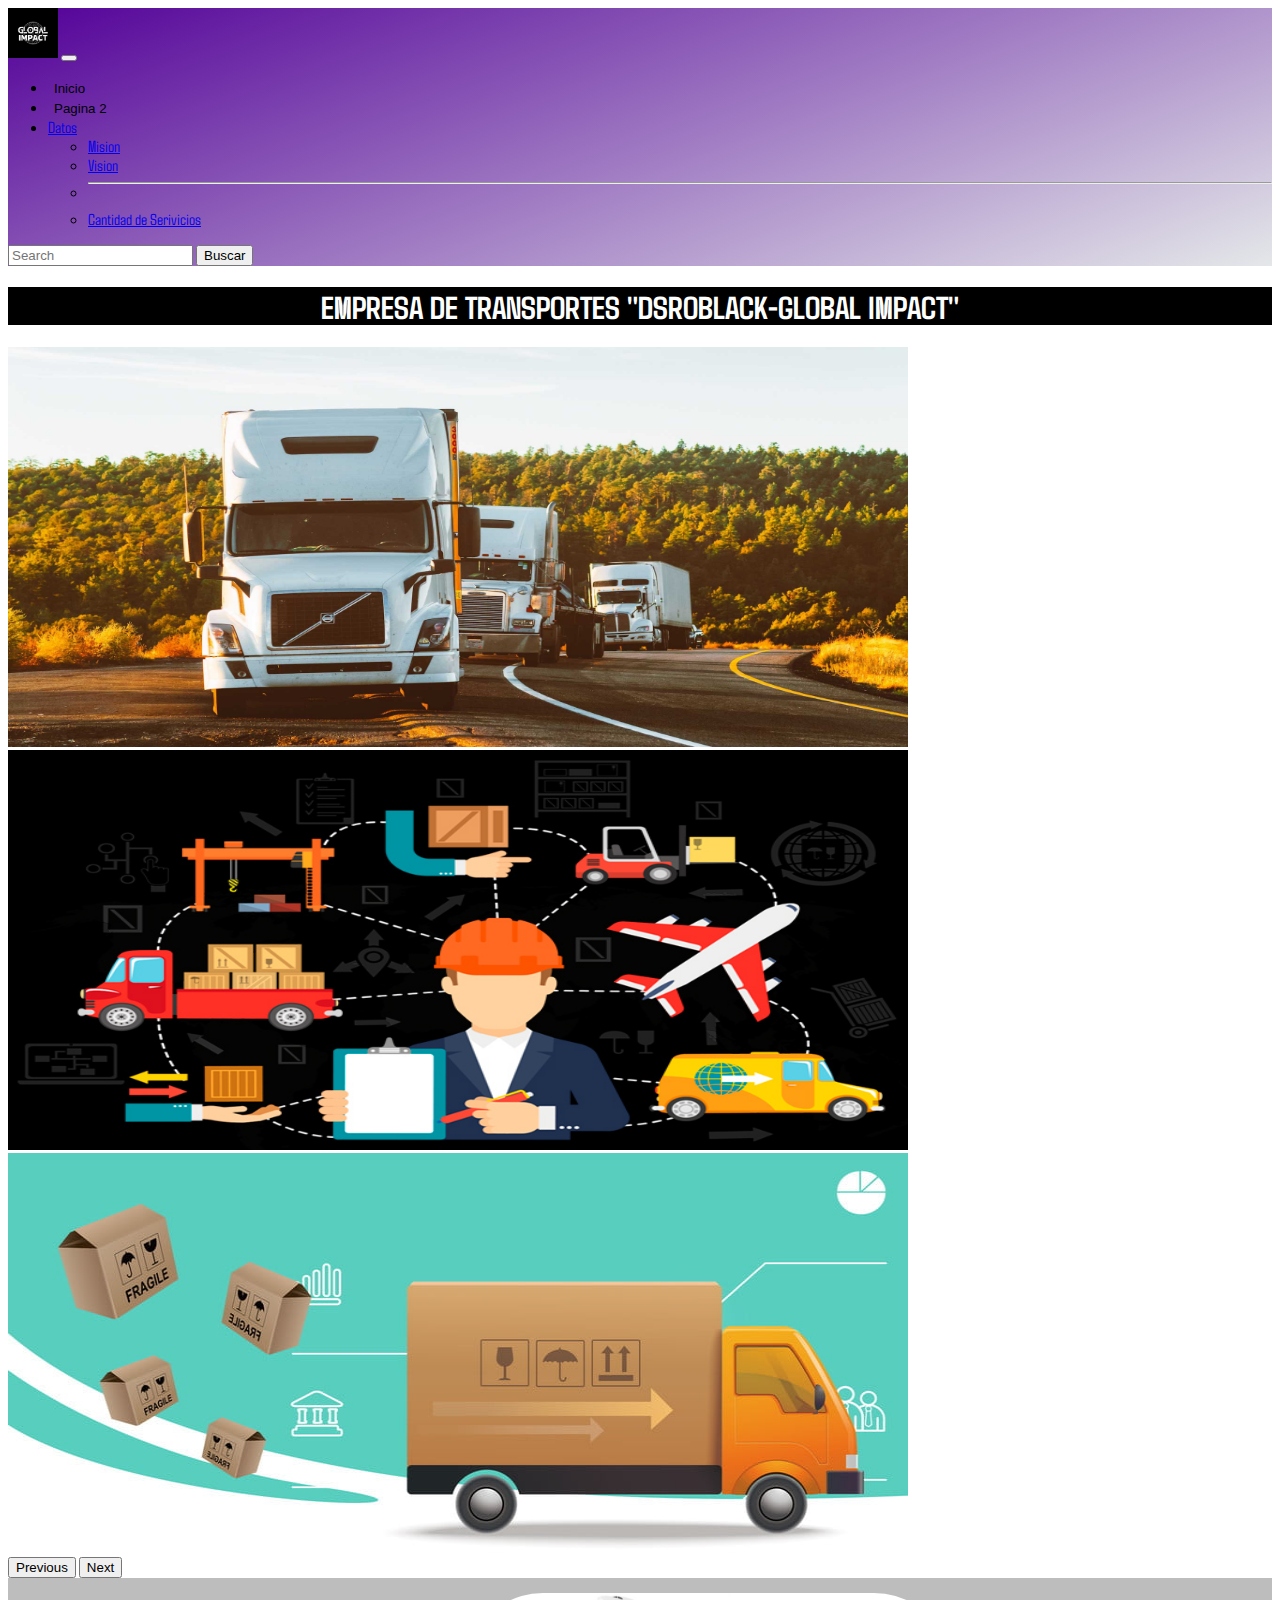
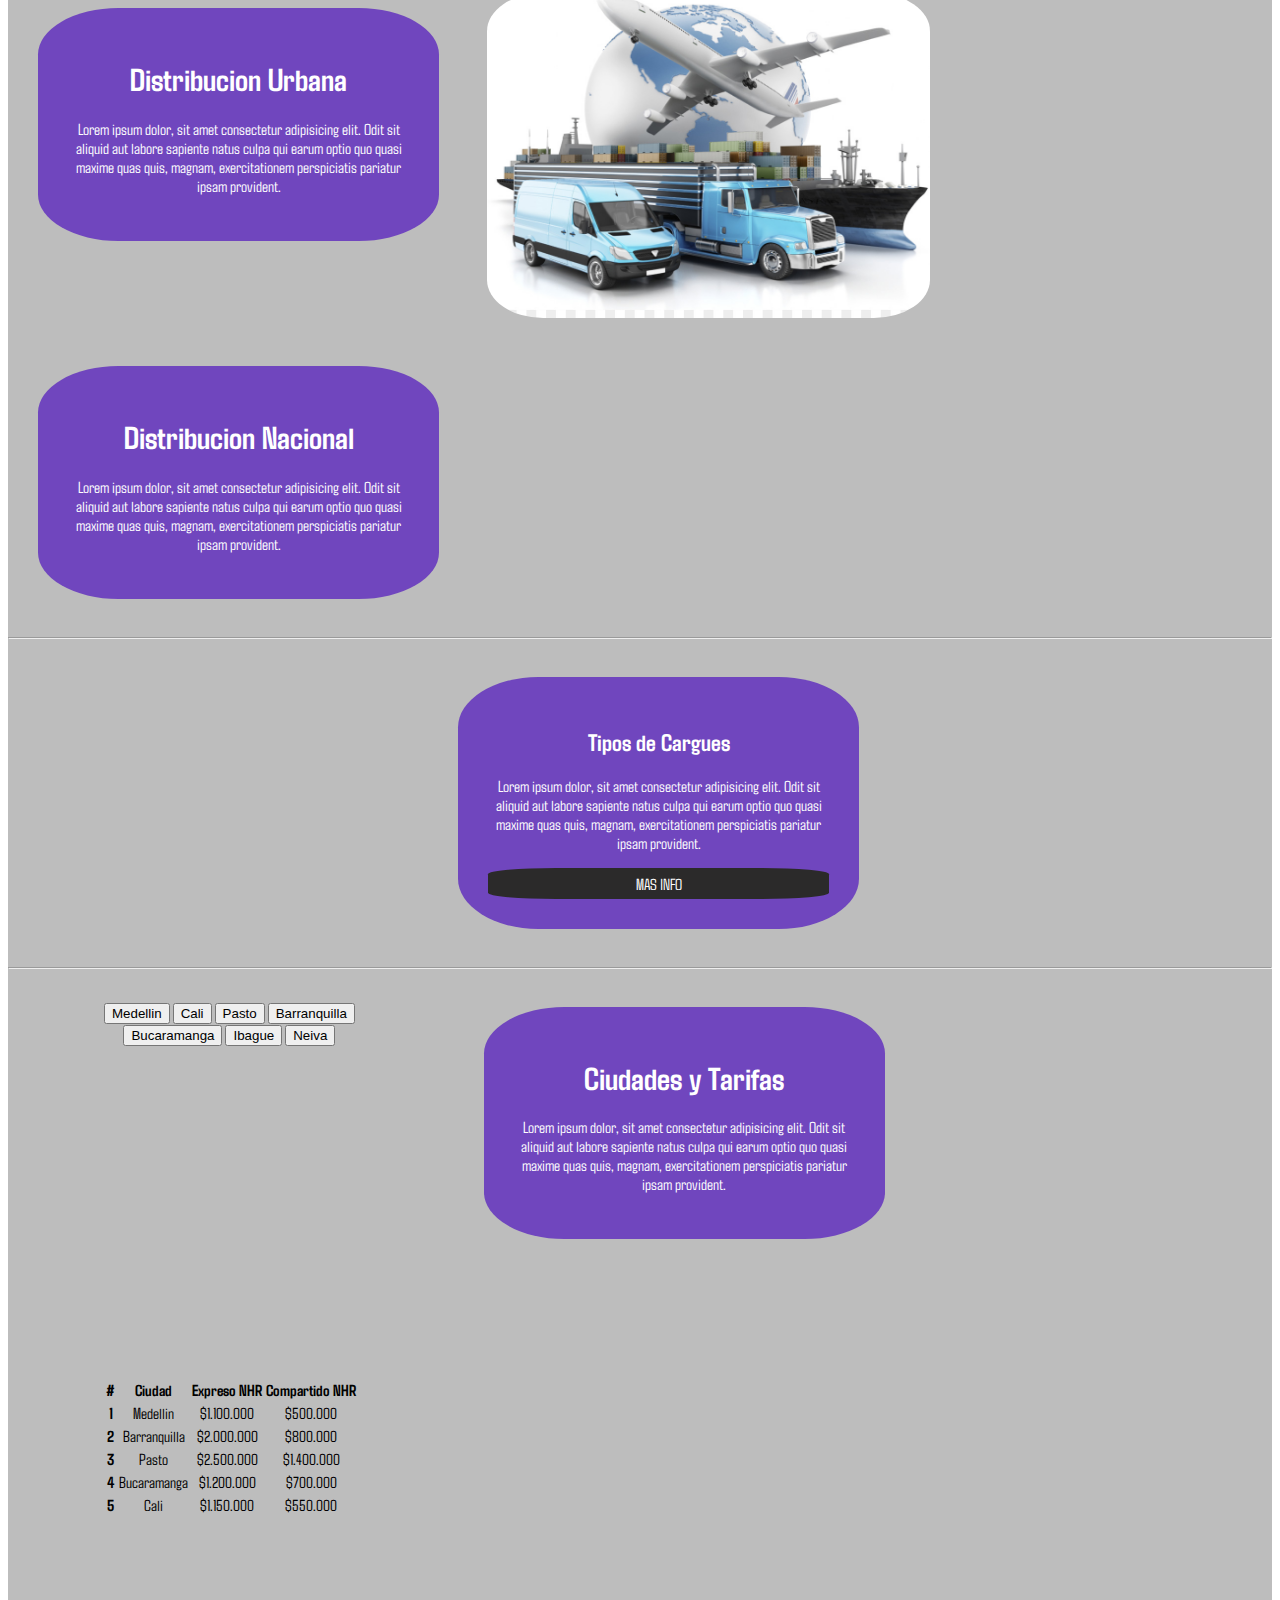
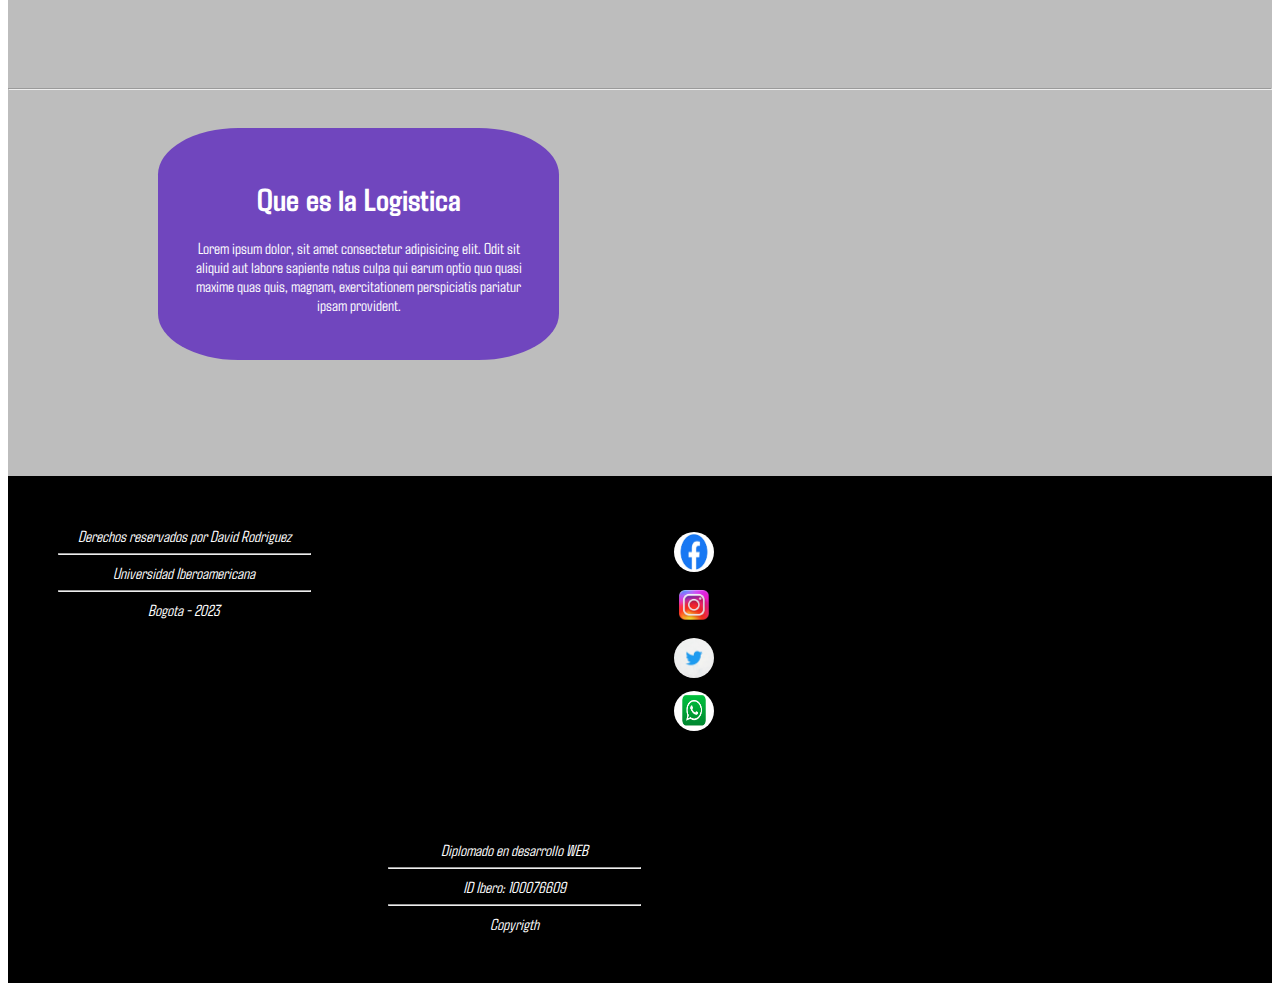
<file: index.html>
<!DOCTYPE html>
<html lang="en">
<head>
    <meta charset="UTF-8">
    <meta name="viewport" content="width=device-width, initial-scale=1.0">
    <title>Transportes</title>
    <!-- Conexión con Bootstrap -->
    <link href="https://cdn.jsdelivr.net/npm/bootstrap@5.3.0/dist/css/bootstrap.min.css" rel="stylesheet" integrity="sha384-9ndCyUaIbzAi2FUVXJi0CjmCapSmO7SnpJef0486qhLnuZ2cdeRhO02iuK6FUUVM" crossorigin="anonymous">

    <!-- Tipo de letra  -->

    <link rel="preconnect" href="https://fonts.googleapis.com"> 
<link rel="preconnect" href="https://fonts.gstatic.com" crossorigin> 
<link href="https://fonts.googleapis.com/css2?family=Agdasima:wght@700&display=swap" rel="stylesheet">


    <!-- Conexión CSS -->
    <link rel="stylesheet" href="./Estilos/styles.css">
    <link rel="stylesheet" href="./Estilos/mq.css">

</head>
<body>
    <!-- Barra de Navegacion Inicial -->
    <nav class="navbar navbar-expand-lg colorbarra">
        <div class="container-fluid">
          <a class="navbar-brand" href="./index.html"><img src="./Imagenes/Brown Mascot Lion Free Logo.png" width="50px" height="50px" alt=""></a>
          <button class="navbar-toggler" type="button" data-bs-toggle="collapse" data-bs-target="#navbarSupportedContent" aria-controls="navbarSupportedContent" aria-expanded="false" aria-label="Toggle navigation">
            <span class="navbar-toggler-icon"></span>
          </button>
          <div class="collapse navbar-collapse" id="navbarSupportedContent">
            <ul class="navbar-nav me-auto mb-2 mb-lg-0">
              <li class="nav-item">
                <a class="nav-link active" aria-current="page" href="./index.html">
                  <button class="buttonnav">Inicio</button>
                </a>
              </li>
              <li class="nav-item">
                <a class="nav-link" href="./pagina2.html" target="blank">
                  <button class="buttonnav">Pagina 2</button>
                </a>
              </li>
              <li class="nav-item dropdown">
                <a class="nav-link dropdown-toggle" href="#" role="button" data-bs-toggle="dropdown" aria-expanded="false">
                  Datos
                </a>
                <ul class="dropdown-menu">
                  <li><a class="dropdown-item" href="pagina3.html" target="_blank">Mision</a></li>
                  <li><a class="dropdown-item" href="pagina3.html" target="_blank">Vision</a></li>
                  <li><hr class="dropdown-divider"></li>
                  <li><a class="dropdown-item" href="pagina3.html" target="_blank">Cantidad de Serivicios</a></li>
                </ul>
              </li>
            </ul>
            <form class="d-flex" role="search">
              <input class="form-control me-2" type="search" placeholder="Search" aria-label="Search">
              <button class="btn btn-outline-success" type="submit">Buscar</button>
            </form>
          </div>
        </div>
      </nav>
<!-- Nombre de la pagina -->

<h1 class="titulo1">EMPRESA DE TRANSPORTES "DSROBLACK-GLOBAL IMPACT"</h1>

<!-- Parte 2 de la pagina de Internet -->
      <section>

        <div id="carouselExampleAutoplaying" class="carousel slide" data-bs-ride="carousel">
          <div class="carousel-inner">
            <div class="carousel-item active">
              <img src="Imagenes/Imagen 1 carrusel.jpeg" class="d-block w-100" alt="..." width="900px" height="400px">
            </div>
            <div class="carousel-item">
              <img src="Imagenes/Imagen 2 carrusel.jpeg" class="d-block w-100" alt="..." width="900px" height="400px">
            </div>
            <div class="carousel-item">
              <img src="Imagenes/Imagen 3 carrusel.jpeg" class="d-block w-100" alt="..." width="900px" height="400px">
            </div>
          </div>
          <button class="carousel-control-prev" type="button" data-bs-target="#carouselExampleAutoplaying" data-bs-slide="prev">
            <span class="carousel-control-prev-icon" aria-hidden="true"></span>
            <span class="visually-hidden">Previous</span>
          </button>
          <button class="carousel-control-next" type="button" data-bs-target="#carouselExampleAutoplaying" data-bs-slide="next">
            <span class="carousel-control-next-icon" aria-hidden="true"></span>
            <span class="visually-hidden">Next</span>
          </button>
        </div>
      </section>
<!-- Parte 3 de la pagina de Internet   -->
        <section class="seccion1">

          <article class="texto1 article1">
            <h1>Distribucion Urbana</h1>
            <p>Lorem ipsum dolor, sit amet consectetur adipisicing elit. Odit sit aliquid aut labore sapiente natus
                culpa qui earum optio quo quasi maxime quas quis, magnam, exercitationem perspiciatis pariatur ipsam
                provident.</p>
        </article>
            <img class="imagen1" src="Imagenes/imagen centrada 1.jpeg" alt="">
          <article class="texto1 article1">
              <h1>Distribucion Nacional</h1>
              <p>Lorem ipsum dolor, sit amet consectetur adipisicing elit. Odit sit aliquid aut labore sapiente natus
                  culpa qui earum optio quo quasi maxime quas quis, magnam, exercitationem perspiciatis pariatur ipsam
                  provident.</p>
          </article>
<hr> 
<!-- Parte 4 de la pagina de Internet -->
<section class="seccion2">
<article class="texto2 article2">
<h2>Tipos de Cargues</h2>
            <p>Lorem ipsum dolor, sit amet consectetur adipisicing elit. Odit sit aliquid aut labore sapiente natus
                culpa qui earum optio quo quasi maxime quas quis, magnam, exercitationem perspiciatis pariatur ipsam
                provident.</p>
            <div class="boton">
                <a href="https://www.noatumlogistics.com/es/tipos-transporte-mercancias/" target="_blank">
                    <div> MAS INFO</div>
                </a>
</article>
</section>
<hr>

<!-- Parte 5 de la pagina de Internet -->

<section class="seccion3">

  <div class="list-group lista1">
    <button type="button" class="list-group-item list-group-item-action active" aria-current="true">
      Medellin
    </button>
    <button type="button" class="list-group-item list-group-item-action">Cali</button>
    <button type="button" class="list-group-item list-group-item-action">Pasto</button>
    <button type="button" class="list-group-item list-group-item-action">Barranquilla</button>
    <button type="button" class="list-group-item list-group-item-action">Bucaramanga</button>
    <button type="button" class="list-group-item list-group-item-action">Ibague</button>
    <button type="button" class="list-group-item list-group-item-action">Neiva</button>


  </div>

  <article class="texto3 article3">
    <h1>Ciudades y Tarifas</h1>
    <p>Lorem ipsum dolor, sit amet consectetur adipisicing elit. Odit sit aliquid aut labore sapiente natus
        culpa qui earum optio quo quasi maxime quas quis, magnam, exercitationem perspiciatis pariatur ipsam
        provident.</p>
</article>

<table class="table tabla1">
  <thead>
    <tr>
      <th scope="col">#</th>
      <th scope="col">Ciudad</th>
      <th scope="col">Expreso NHR</th>
      <th scope="col">Compartido NHR</th>
    </tr>
  </thead>
  <tbody>
    <tr>
      <th scope="row">1</th>
      <td>Medellin</td>
      <td>$1.100.000</td>
      <td>$500.000</td>
    </tr>
    <tr>
      <th scope="row">2</th>
      <td>Barranquilla</td>
      <td>$2.000.000</td>
      <td>$800.000</td>
    </tr>
    <tr>
      <th scope="row">3</th>
      <td>Pasto</td>
      <td>$2.500.000</td>
      <td>$1.400.000</td>
    </tr>
    <tr>
      <th scope="row">4</th>
      <td>Bucaramanga</td>
      <td>$1.200.000</td>
      <td>$700.000</td>
    </tr>
    <tr>
      <th scope="row">5</th>
      <td>Cali</td>
      <td>$1.150.000</td>
      <td>$550.000</td>
    </tr>
  </tbody>
</table>


</section>
<hr>

<!-- Parte 6 de la pagina de Internet -->

<section class="seccion4">
  
  <article class="texto4 article4">
      <h1>Que es la Logistica</h1>
      <p>Lorem ipsum dolor, sit amet consectetur adipisicing elit. Odit sit aliquid aut labore sapiente natus
          culpa qui earum optio quo quasi maxime quas quis, magnam, exercitationem perspiciatis pariatur ipsam
          provident.</p>
  </article>

  <iframe class="video1" width="560" height="315" src="https://www.youtube.com/embed/OqYLg2q6s1g"
  title="¿Qué Es y Para Qué Sirve La Logística?" frameborder="0"
  allow="accelerometer; autoplay; clipboard-write; encrypted-media; gyroscope; picture-in-picture; web-share"
  allowfullscreen></iframe>

</section>
<!-- Pie de pagina -->

<section class="seccion7">
  <footer>
    <article class="texto7 article7">
      <address>Derechos reservados por David Rodriguez</address>
      <hr>
      <address>Universidad Iberoamericana</address>
      <hr>
      <address>Bogota - 2023 </address>
  </article>
    <div class="logos2">
      <ul type="none">
      <li><img class="logos1" src="Imagenes/LOGO FACEBOOK.jpeg" alt=""></li>
      <li><img class="logos1" src="Imagenes/LOGO INSTAGRAM.png" alt=""></li>
      <li><img class="logos1" src="Imagenes/LOGO TWITTER.jpeg" alt=""></li>
      <li><img class="logos1" src="Imagenes/LOGO WHATSAPP.png" alt=""></li>
      </ul>
    </div>
    <article class="texto8 article8">
      <address>Diplomado en desarrollo WEB</address>
      <hr>
      <address>ID Ibero: 100076609</address>
      <hr>
      <address>Copyrigth </address>
  </article>


</footer>
</section>


    <script src="https://cdn.jsdelivr.net/npm/bootstrap@5.3.0/dist/js/bootstrap.bundle.min.js" integrity="sha384-geWF76RCwLtnZ8qwWowPQNguL3RmwHVBC9FhGdlKrxdiJJigb/j/68SIy3Te4Bkz" crossorigin="anonymous"></script>
</body>
</html>
</file>
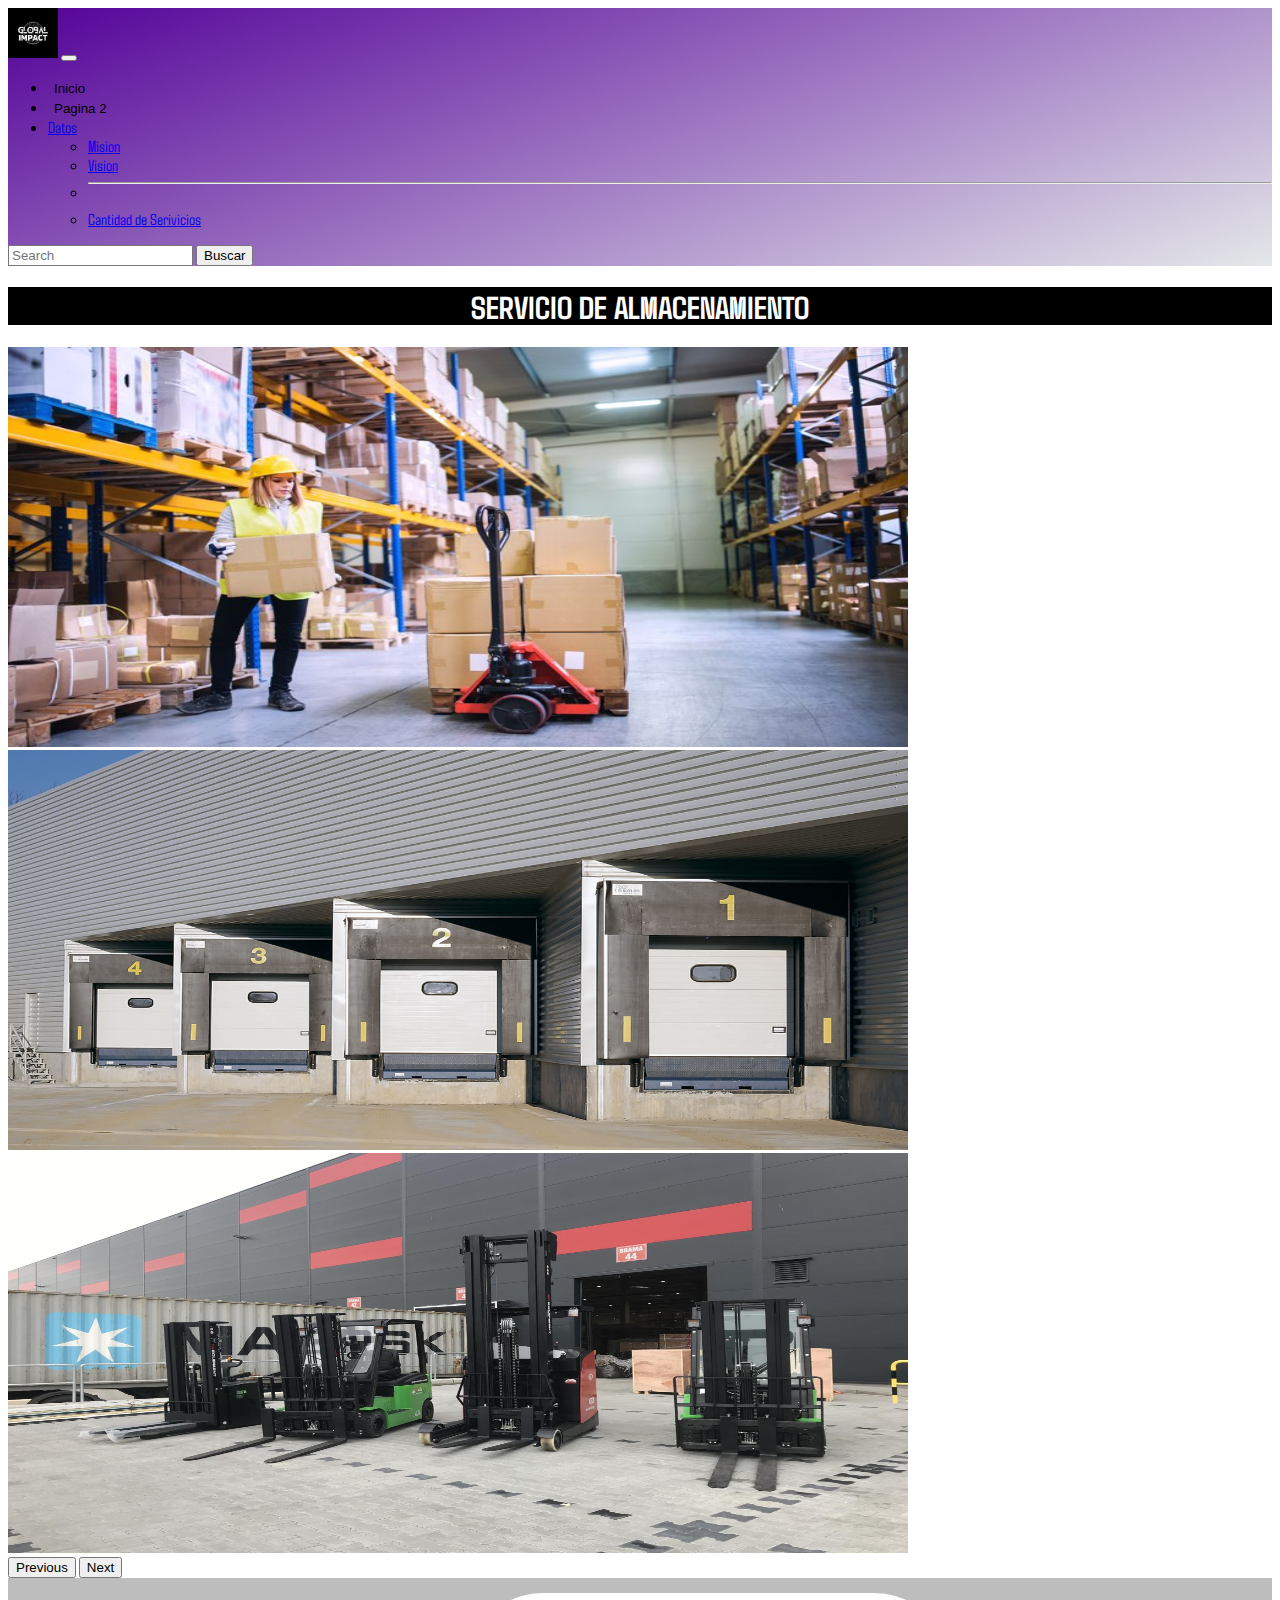
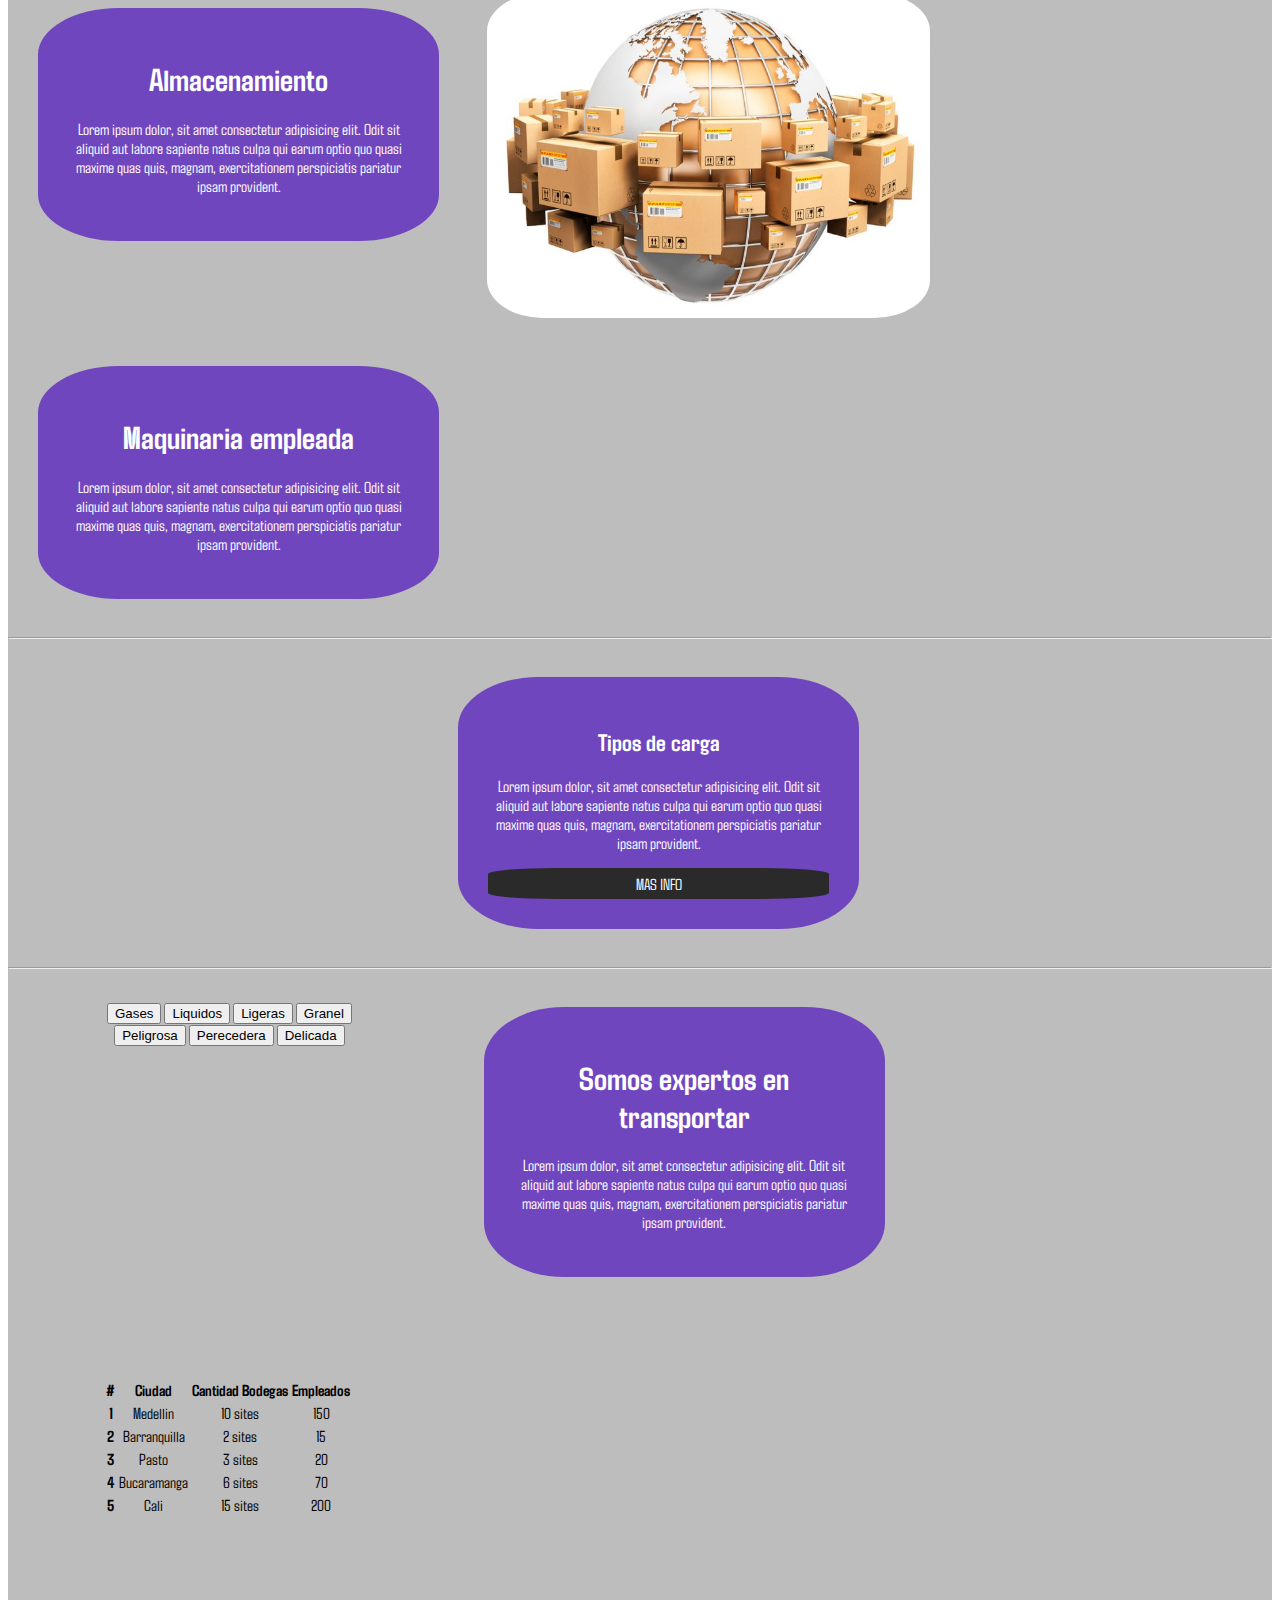
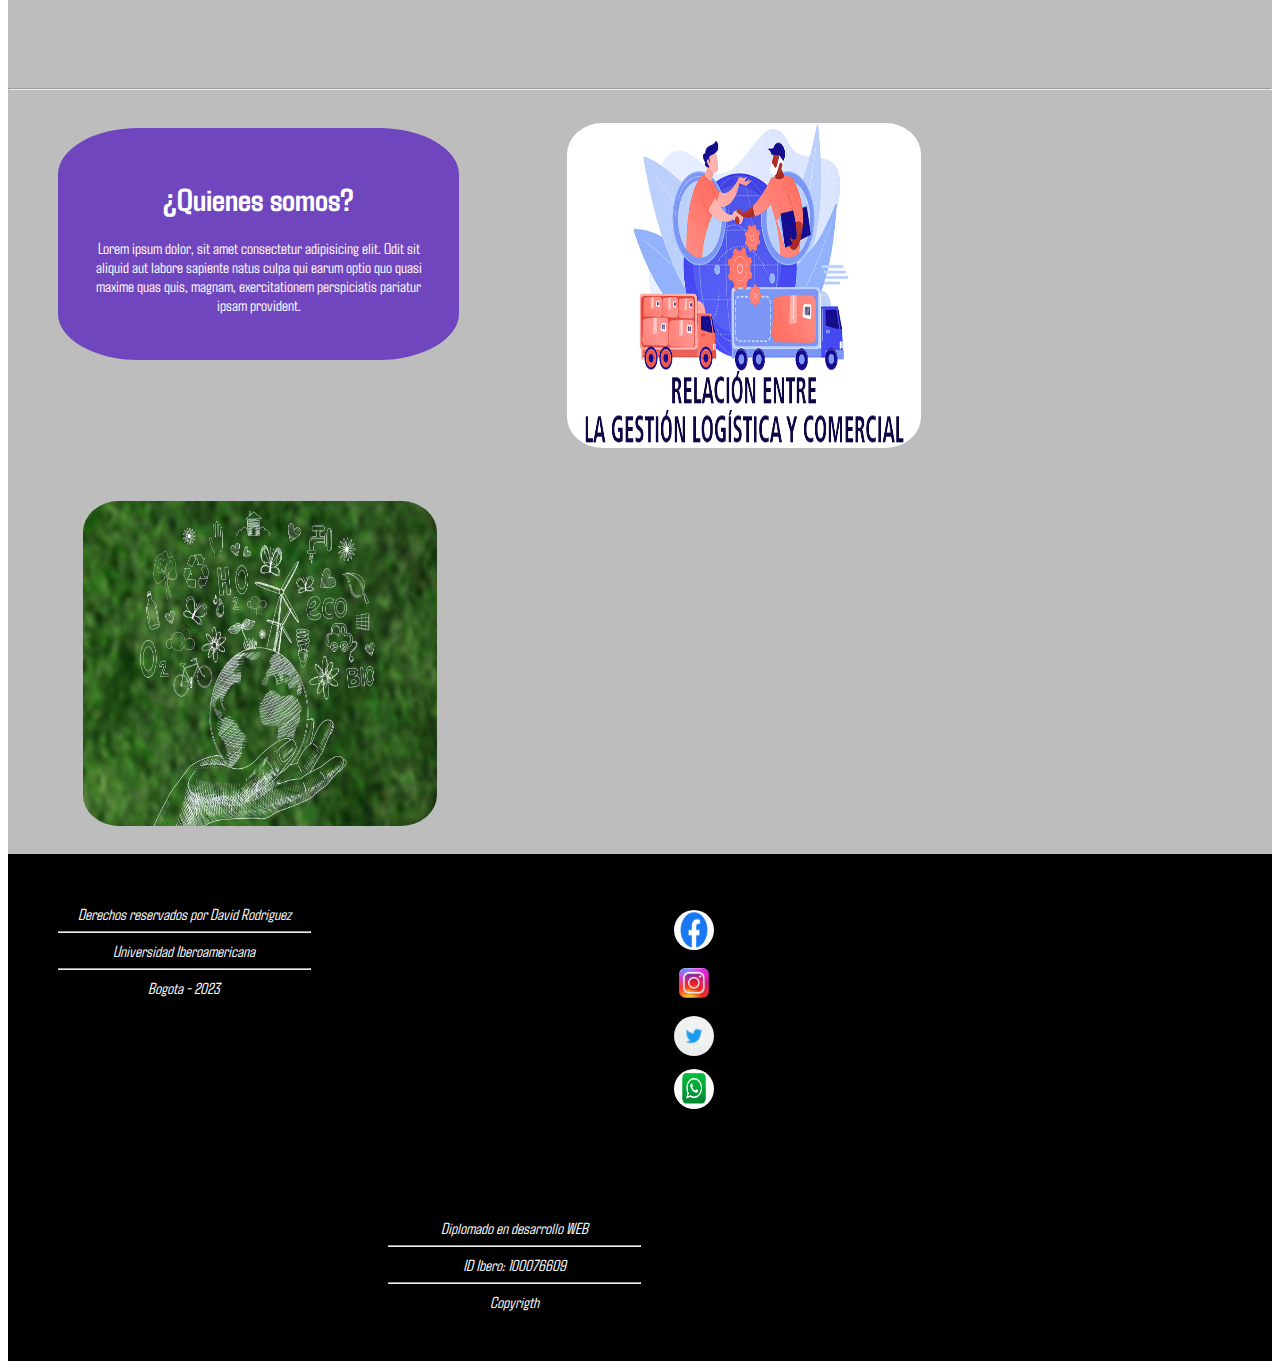
<file: pagina2.html>
<!DOCTYPE html>
<html lang="en">
<head>
    <meta charset="UTF-8">
    <meta name="viewport" content="width=device-width, initial-scale=1.0">
    <title>Pag 2</title>

  <!-- Conexión con Bootstrap -->
  <link href="https://cdn.jsdelivr.net/npm/bootstrap@5.3.0/dist/css/bootstrap.min.css" rel="stylesheet" integrity="sha384-9ndCyUaIbzAi2FUVXJi0CjmCapSmO7SnpJef0486qhLnuZ2cdeRhO02iuK6FUUVM" crossorigin="anonymous">

  <!-- Tipo de letra  -->

  <link rel="preconnect" href="https://fonts.googleapis.com"> 
<link rel="preconnect" href="https://fonts.gstatic.com" crossorigin> 
<link href="https://fonts.googleapis.com/css2?family=Agdasima:wght@700&display=swap" rel="stylesheet">


  <!-- Conexión CSS -->
  <link rel="stylesheet" href="./Estilos/styles.css">
  <link rel="stylesheet" href="./Estilos/mq.css">

</head>
<body>
  <!-- Barra de Navegacion Inicial -->
  <nav class="navbar navbar-expand-lg colorbarra">
      <div class="container-fluid">
        <a class="navbar-brand" href="./index.html"><img src="./Imagenes/Brown Mascot Lion Free Logo.png" width="50px" height="50px" alt=""></a>
        <button class="navbar-toggler" type="button" data-bs-toggle="collapse" data-bs-target="#navbarSupportedContent" aria-controls="navbarSupportedContent" aria-expanded="false" aria-label="Toggle navigation">
          <span class="navbar-toggler-icon"></span>
        </button>
        <div class="collapse navbar-collapse" id="navbarSupportedContent">
          <ul class="navbar-nav me-auto mb-2 mb-lg-0">
            <li class="nav-item">
              <a class="nav-link active" aria-current="page" href="./index.html">
                <button class="buttonnav">Inicio</button>
              </a>
            </li>
            <li class="nav-item">
              <a class="nav-link" href="./pagina2.html" target="blank">
                <button class="buttonnav">Pagina 2</button>
              </a>
            </li>
            <li class="nav-item dropdown">
              <a class="nav-link dropdown-toggle" href="#" role="button" data-bs-toggle="dropdown" aria-expanded="false">
                Datos
              </a>
              <ul class="dropdown-menu">
                <li><a class="dropdown-item" href="pagina3.html" target="_blank">Mision</a></li>
                <li><a class="dropdown-item" href="pagina3.html" target="_blank">Vision</a></li>
                <li><hr class="dropdown-divider"></li>
                <li><a class="dropdown-item" href="pagina3.html" target="_blank">Cantidad de Serivicios</a></li>
              </ul>
            </li>
          </ul>
          <form class="d-flex" role="search">
            <input class="form-control me-2" type="search" placeholder="Search" aria-label="Search">
            <button class="btn btn-outline-success" type="submit">Buscar</button>
          </form>
        </div>
      </div>
    </nav>
<!-- Nombre de la pagina -->

<h1 class="titulo1">SERVICIO DE ALMACENAMIENTO</h1>

<!-- Parte 2 de la pagina de Internet -->
    <section>

      <div id="carouselExampleAutoplaying" class="carousel slide" data-bs-ride="carousel">
        <div class="carousel-inner">
          <div class="carousel-item active">
            <img src="Imagenes/Imagen 4 carrusel.jpeg" class="d-block w-100" alt="..." width="900px" height="400px">
          </div>
          <div class="carousel-item">
            <img src="Imagenes/Imagen 5 carrusel.jpeg" class="d-block w-100" alt="..." width="900px" height="400px">
          </div>
          <div class="carousel-item">
            <img src="Imagenes/Imagen 6 carrusel.jpeg" class="d-block w-100" alt="..." width="900px" height="400px">
          </div>
        </div>
        <button class="carousel-control-prev" type="button" data-bs-target="#carouselExampleAutoplaying" data-bs-slide="prev">
          <span class="carousel-control-prev-icon" aria-hidden="true"></span>
          <span class="visually-hidden">Previous</span>
        </button>
        <button class="carousel-control-next" type="button" data-bs-target="#carouselExampleAutoplaying" data-bs-slide="next">
          <span class="carousel-control-next-icon" aria-hidden="true"></span>
          <span class="visually-hidden">Next</span>
        </button>
      </div>
    </section>
<!-- Parte 3 de la pagina de Internet   -->
      <section class="seccion1">

        <article class="texto1 article1">
          <h1>Almacenamiento</h1>
          <p>Lorem ipsum dolor, sit amet consectetur adipisicing elit. Odit sit aliquid aut labore sapiente natus
              culpa qui earum optio quo quasi maxime quas quis, magnam, exercitationem perspiciatis pariatur ipsam
              provident.</p>
      </article>
          <img class="imagen1" src="Imagenes/Imagen centrada 2.jpeg" alt="">
        <article class="texto1 article1">
            <h1>Maquinaria empleada</h1>
            <p>Lorem ipsum dolor, sit amet consectetur adipisicing elit. Odit sit aliquid aut labore sapiente natus
                culpa qui earum optio quo quasi maxime quas quis, magnam, exercitationem perspiciatis pariatur ipsam
                provident.</p>
        </article>
<hr> 
<!-- Parte 4 de la pagina de Internet -->
<section class="seccion2">
<article class="texto2 article2">
<h2>Tipos de carga</h2>
          <p>Lorem ipsum dolor, sit amet consectetur adipisicing elit. Odit sit aliquid aut labore sapiente natus
              culpa qui earum optio quo quasi maxime quas quis, magnam, exercitationem perspiciatis pariatur ipsam
              provident.</p>
          <div class="boton">
              <a href="https://www.ar-racking.com/co/blog/tipos-de-carga-y-como-almacenarlas/" target="_blank">
                  <div> MAS INFO</div>
              </a>
</article>
</section>
<hr>

<!-- Parte 5 de la pagina de Internet -->

<section class="seccion3">

<div class="list-group lista1">
  <button type="button" class="list-group-item list-group-item-action active" aria-current="true">
    Gases
  </button>
  <button type="button" class="list-group-item list-group-item-action">Liquidos</button>
  <button type="button" class="list-group-item list-group-item-action">Ligeras</button>
  <button type="button" class="list-group-item list-group-item-action">Granel</button>
  <button type="button" class="list-group-item list-group-item-action">Peligrosa</button>
  <button type="button" class="list-group-item list-group-item-action">Perecedera</button>
  <button type="button" class="list-group-item list-group-item-action">Delicada</button>


</div>

<article class="texto3 article3">
  <h1>Somos expertos en transportar</h1>
  <p>Lorem ipsum dolor, sit amet consectetur adipisicing elit. Odit sit aliquid aut labore sapiente natus
      culpa qui earum optio quo quasi maxime quas quis, magnam, exercitationem perspiciatis pariatur ipsam
      provident.</p>
</article>

<table class="table tabla1">
<thead>
  <tr>
    <th scope="col">#</th>
    <th scope="col">Ciudad</th>
    <th scope="col">Cantidad Bodegas</th>
    <th scope="col">Empleados</th>
  </tr>
</thead>
<tbody>
  <tr>
    <th scope="row">1</th>
    <td>Medellin</td>
    <td>10 sites</td>
    <td>150</td>
  </tr>
  <tr>
    <th scope="row">2</th>
    <td>Barranquilla</td>
    <td>2 sites</td>
    <td>15</td>
  </tr>
  <tr>
    <th scope="row">3</th>
    <td>Pasto</td>
    <td>3 sites</td>
    <td>20</td>
  </tr>
  <tr>
    <th scope="row">4</th>
    <td>Bucaramanga</td>
    <td>6 sites</td>
    <td>70</td>
  </tr>
  <tr>
    <th scope="row">5</th>
    <td>Cali</td>
    <td>15 sites</td>
    <td>200</td>
  </tr>
</tbody>
</table>


</section>
<hr>

<!-- Parte 6 de la pagina de Internet -->

<section class="seccion5">

<article class="texto5 article5">
    <h1>¿Quienes somos?</h1>
    <p>Lorem ipsum dolor, sit amet consectetur adipisicing elit. Odit sit aliquid aut labore sapiente natus
        culpa qui earum optio quo quasi maxime quas quis, magnam, exercitationem perspiciatis pariatur ipsam
        provident.</p>
</article>

<img class="imagen2" src="Imagenes/imagen hoja 2.png" alt="">
<img class="imagen3" src="Imagenes/imagen hoja 2 2.jpeg" alt="">

</section>

<!-- Pie de pagina -->

<section class="seccion7">
  <footer>
    <article class="texto7 article7">
      <address>Derechos reservados por David Rodriguez</address>
      <hr>
      <address>Universidad Iberoamericana</address>
      <hr>
      <address>Bogota - 2023 </address>
  </article>
    <div class="logos2">
      <ul type="none">
      <li><img class="logos1" src="Imagenes/LOGO FACEBOOK.jpeg" alt=""></li>
      <li><img class="logos1" src="Imagenes/LOGO INSTAGRAM.png" alt=""></li>
      <li><img class="logos1" src="Imagenes/LOGO TWITTER.jpeg" alt=""></li>
      <li><img class="logos1" src="Imagenes/LOGO WHATSAPP.png" alt=""></li>
      </ul>
    </div>
    <article class="texto8 article8">
      <address>Diplomado en desarrollo WEB</address>
      <hr>
      <address>ID Ibero: 100076609</address>
      <hr>
      <address>Copyrigth </address>
  </article>


</footer>
</section>

    <script src="https://cdn.jsdelivr.net/npm/bootstrap@5.3.0/dist/js/bootstrap.bundle.min.js" integrity="sha384-geWF76RCwLtnZ8qwWowPQNguL3RmwHVBC9FhGdlKrxdiJJigb/j/68SIy3Te4Bkz" crossorigin="anonymous"></script>
</body>
</html>
</file>
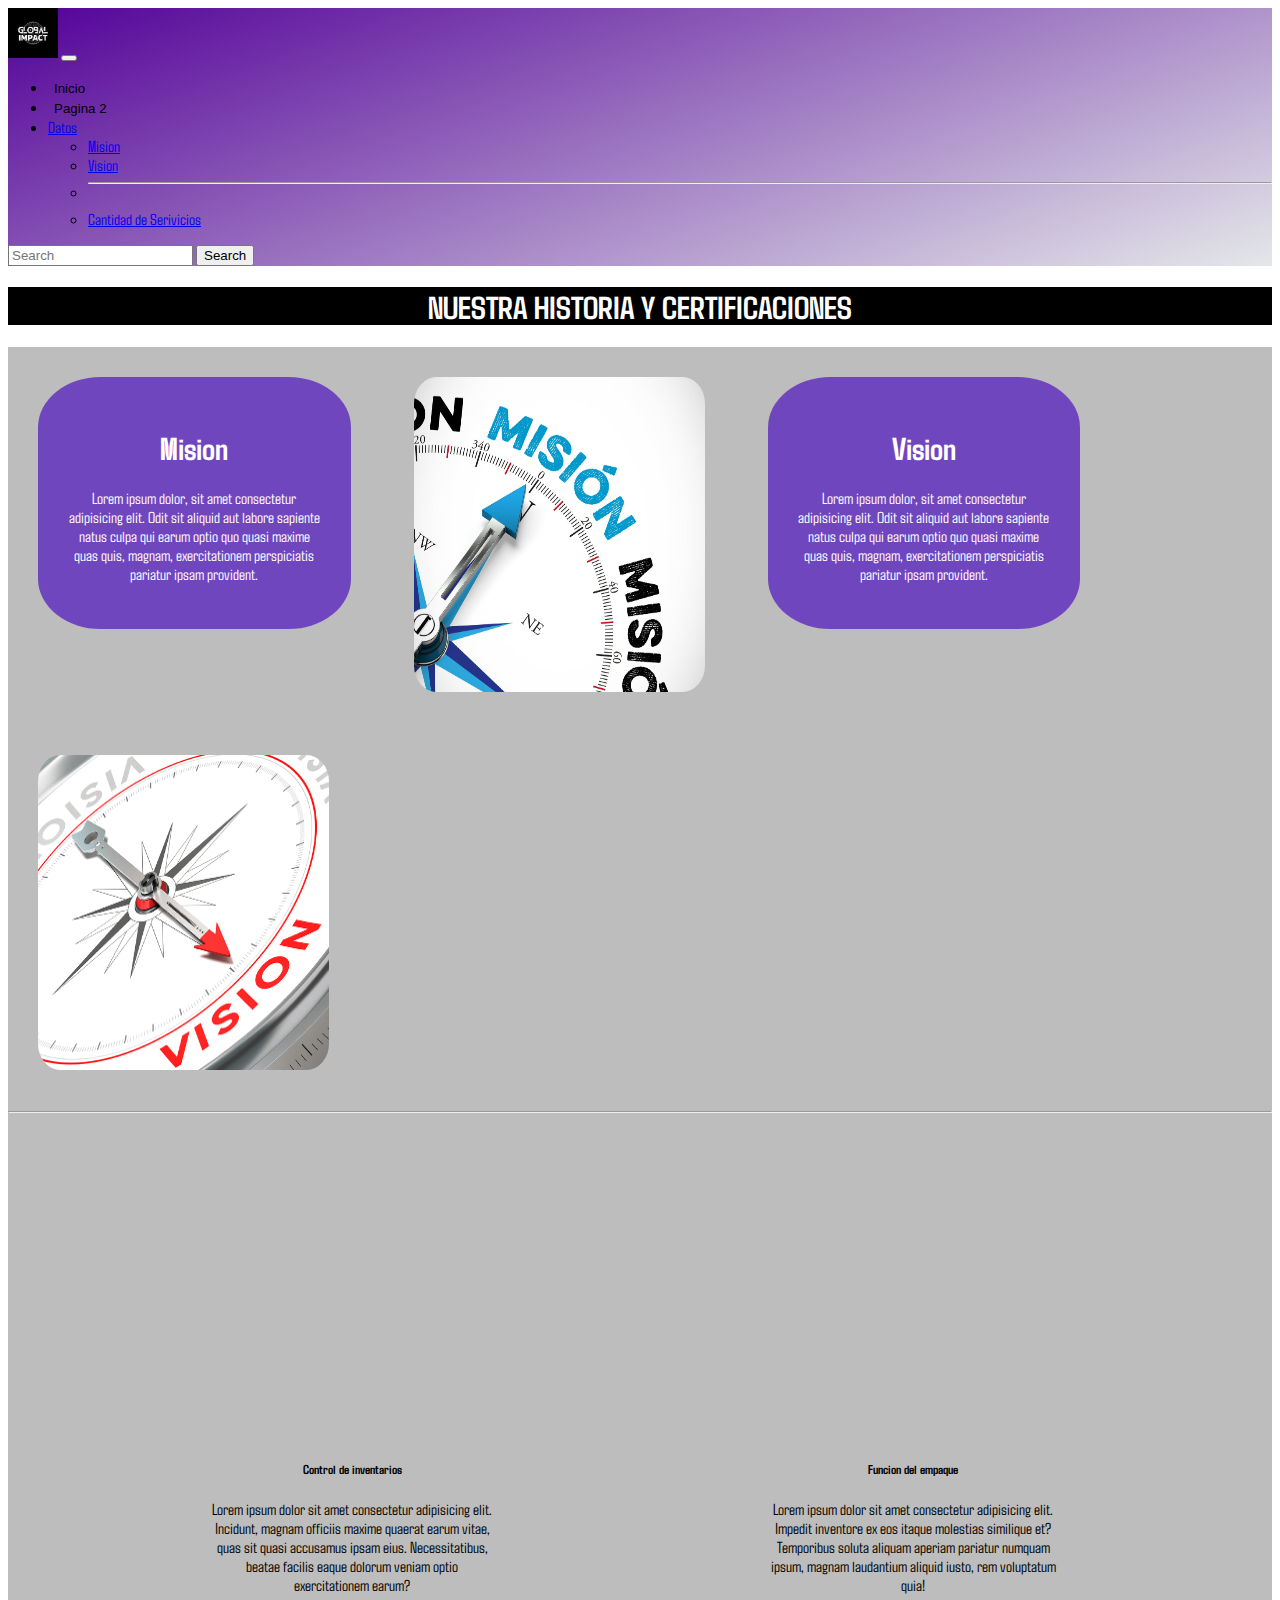
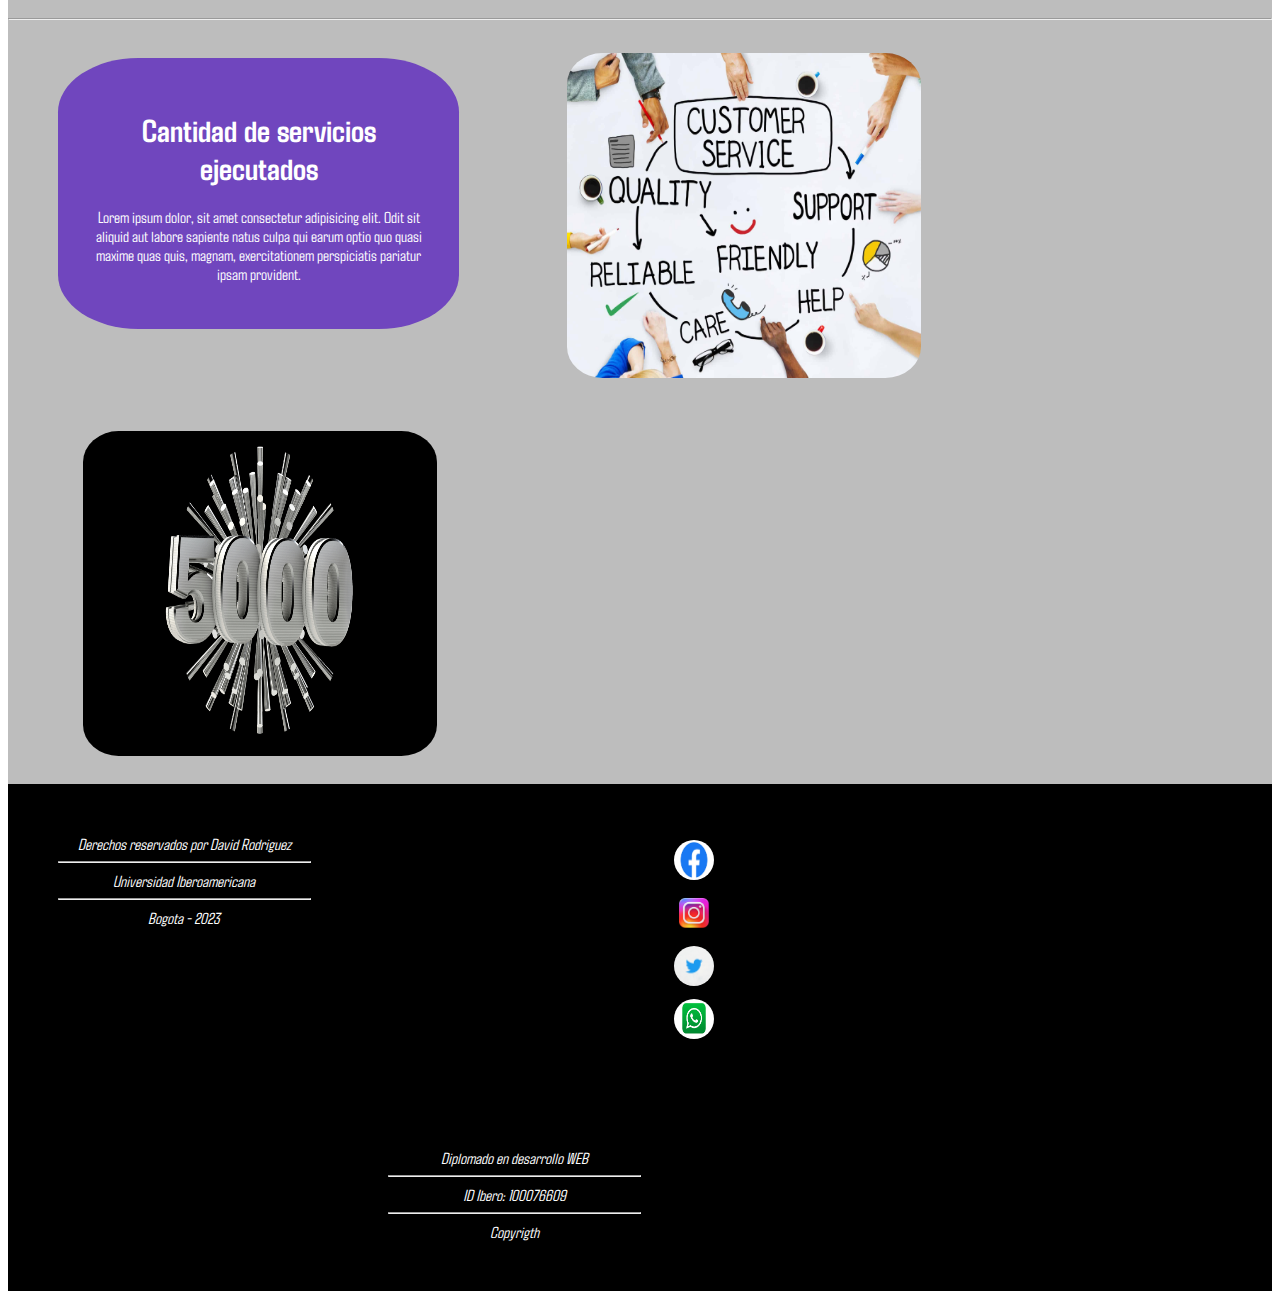
<file: pagina3.html>
<!DOCTYPE html>
<html lang="en">
<head>
    <meta charset="UTF-8">
    <meta name="viewport" content="width=device-width, initial-scale=1.0">
    <title>Pag3</title>

    <!-- Conexión con Bootstrap -->
  <link href="https://cdn.jsdelivr.net/npm/bootstrap@5.3.0/dist/css/bootstrap.min.css" rel="stylesheet" integrity="sha384-9ndCyUaIbzAi2FUVXJi0CjmCapSmO7SnpJef0486qhLnuZ2cdeRhO02iuK6FUUVM" crossorigin="anonymous">

  <!-- Tipo de letra  -->

  <link rel="preconnect" href="https://fonts.googleapis.com"> 
<link rel="preconnect" href="https://fonts.gstatic.com" crossorigin> 
<link href="https://fonts.googleapis.com/css2?family=Agdasima:wght@700&display=swap" rel="stylesheet">


  <!-- Conexión CSS -->
  <link rel="stylesheet" href="./Estilos/styles.css">
  <link rel="stylesheet" href="./Estilos/mq.css">

</head>
<body>
  <!-- Barra de Navegacion Inicial -->
  <nav class="navbar navbar-expand-lg colorbarra">
      <div class="container-fluid">
        <a class="navbar-brand" href="./index.html"><img src="./Imagenes/Brown Mascot Lion Free Logo.png" width="50px" height="50px" alt=""></a>
        <button class="navbar-toggler" type="button" data-bs-toggle="collapse" data-bs-target="#navbarSupportedContent" aria-controls="navbarSupportedContent" aria-expanded="false" aria-label="Toggle navigation">
          <span class="navbar-toggler-icon"></span>
        </button>
        <div class="collapse navbar-collapse" id="navbarSupportedContent">
          <ul class="navbar-nav me-auto mb-2 mb-lg-0">
            <li class="nav-item">
              <a class="nav-link active" aria-current="page" href="./index.html">
                <button class="buttonnav">Inicio</button>
              </a>
            </li>
            <li class="nav-item">
              <a class="nav-link" href="./pagina2.html" target="blank">
                <button class="buttonnav">Pagina 2</button>
              </a>
            </li>
            <li class="nav-item dropdown">
              <a class="nav-link dropdown-toggle" href="#" role="button" data-bs-toggle="dropdown" aria-expanded="false">
                Datos
              </a>
              <ul class="dropdown-menu">
                <li><a class="dropdown-item" href="#">Mision</a></li>
                <li><a class="dropdown-item" href="#">Vision</a></li>
                <li><hr class="dropdown-divider"></li>
                <li><a class="dropdown-item" href="#">Cantidad de Serivicios</a></li>
              </ul>
            </li>
          </ul>
          <form class="d-flex" role="search">
            <input class="form-control me-2" type="search" placeholder="Search" aria-label="Search">
            <button class="btn btn-outline-success" type="submit">Search</button>
          </form>
        </div>
      </div>
    </nav>
<!-- Nombre de la pagina -->

<h1 class="titulo1">NUESTRA HISTORIA Y CERTIFICACIONES</h1>

<!-- Parte 2 de la pagina de Internet PAG3  -->
      <section class="seccion1">

        <article class="texto6 article6">
          <h1>Mision</h1>
          <p>Lorem ipsum dolor, sit amet consectetur adipisicing elit. Odit sit aliquid aut labore sapiente natus
              culpa qui earum optio quo quasi maxime quas quis, magnam, exercitationem perspiciatis pariatur ipsam
              provident.</p>
      </article>
          <img class="imagen4" src="Imagenes/MISION.jpeg" alt="">
        <article class="texto6 article6">
            <h1>Vision</h1>
            <p>Lorem ipsum dolor, sit amet consectetur adipisicing elit. Odit sit aliquid aut labore sapiente natus
                culpa qui earum optio quo quasi maxime quas quis, magnam, exercitationem perspiciatis pariatur ipsam
                provident.</p>
        </article>
        <img class="imagen5" src="Imagenes/VISION.png" alt="">
<hr> 

<!-- pendiente por terminar esta seccion -->
<section>
  <div class="card cartas1" style="width: 18rem;">
    <iframe width="286" height="315" src="https://www.youtube.com/embed/iM7gUJ75_8w" title="YouTube video player" frameborder="0" allow="accelerometer; autoplay; clipboard-write; encrypted-media; gyroscope; picture-in-picture; web-share" allowfullscreen></iframe>
    <div class="card-body">
      <h5 class="card-title">Control de inventarios</h5>
      <p class="card-text">Lorem ipsum dolor sit amet consectetur adipisicing elit. Incidunt, magnam officiis maxime quaerat earum vitae, quas sit quasi accusamus ipsam eius. Necessitatibus, beatae facilis eaque dolorum veniam optio exercitationem earum?</p>

    </div>
  </div>

  <div class="card cartas2" style="width: 18rem;">
    <iframe width="286" height="315" src="https://www.youtube.com/embed/yk8r8T4Vy8U" title="YouTube video player" frameborder="0" allow="accelerometer; autoplay; clipboard-write; encrypted-media; gyroscope; picture-in-picture; web-share" allowfullscreen></iframe>
    <div class="card-body">
      <h5 class="card-title">Funcion del empaque</h5>
      <p class="card-text">Lorem ipsum dolor sit amet consectetur adipisicing elit. Impedit inventore ex eos itaque molestias similique et? Temporibus soluta aliquam aperiam pariatur numquam ipsum, magnam laudantium aliquid iusto, rem voluptatum quia!</p>
    </div>
  </div>
<hr>

</section>
<!-- Parte 6 de la pagina de Internet -->

<section class="seccion8">

<article class="texto9 article9">
    <h1>Cantidad de servicios ejecutados</h1>
    <p>Lorem ipsum dolor, sit amet consectetur adipisicing elit. Odit sit aliquid aut labore sapiente natus
        culpa qui earum optio quo quasi maxime quas quis, magnam, exercitationem perspiciatis pariatur ipsam
        provident.</p>
</article>

<img class="imagen6" src="Imagenes/imagen pagina 3.jpeg" alt="">
<img class="imagen7" src="Imagenes/imagen pagina 3 2.jpeg" alt="">

</section>

<!-- Pie de pagina -->

<section class="seccion7">
  <footer>
    <article class="texto7 article7">
      <address>Derechos reservados por David Rodriguez</address>
      <hr>
      <address>Universidad Iberoamericana</address>
      <hr>
      <address>Bogota - 2023 </address>
  </article>
    <div class="logos2">
      <ul type="none">
      <li><img class="logos1" src="Imagenes/LOGO FACEBOOK.jpeg" alt=""></li>
      <li><img class="logos1" src="Imagenes/LOGO INSTAGRAM.png" alt=""></li>
      <li><img class="logos1" src="Imagenes/LOGO TWITTER.jpeg" alt=""></li>
      <li><img class="logos1" src="Imagenes/LOGO WHATSAPP.png" alt=""></li>
      </ul>
    </div>
    <article class="texto8 article8">
      <address>Diplomado en desarrollo WEB</address>
      <hr>
      <address>ID Ibero: 100076609</address>
      <hr>
      <address>Copyrigth </address>
  </article>


</footer>
</section>

      <script src="https://cdn.jsdelivr.net/npm/bootstrap@5.3.0/dist/js/bootstrap.bundle.min.js" integrity="sha384-geWF76RCwLtnZ8qwWowPQNguL3RmwHVBC9FhGdlKrxdiJJigb/j/68SIy3Te4Bkz" crossorigin="anonymous"></script>
</body>
</html>
</file>
<file: Estilos/styles.css>
.colorbarra{
    background-color: #530198;
    background-image: linear-gradient(160deg, #530198 0%, #e4e7e9 100%);
        
}
.buttonnav{
    background: none;
    border: none;
}
.buttonnav:hover{
    background-color: #6e7173;
    background-image: linear-gradient(160deg, #6e7173 0%, #f3f9f9 100%);
    color: white;
    border-radius: 20%;
}
.titulo1{
    text-align: center;
    background-color: black;
    color: white;
}
body{
    font-family: 'Agdasima', sans-serif;
   

    
}

/* Estilos para seccion 3 */
.seccion1{
    background: #BDBDBD;
}
.imagen1{
    width: 35%;
    height: 325px;   
    padding: 15px;
    border-radius: 15%;
}
.texto1{
    width: 27%;
    margin: 30px;
    padding: 15px;
    vertical-align: top;
    text-align: center;
    color: white;
}
.article1{
    padding: 30px;
    background-color: #7046BE;
    border-radius: 20%;
}
.article h1{
    border-bottom: 1px solid black;
}
.imagen1,.texto1{
    display: inline-block;
}
/* Estilos para la seccion 4 */

.seccion2{
    background: #BDBDBD;
}
.texto2{
    width: 27%;
    margin: 30px;
    padding: 15px;
    vertical-align: top;
    text-align: center;
    color: white;
}
.article2{
    margin-left: 450px;
    padding: 30px;
    background-color: #7046BE;
    border-radius: 20%;
}
.article h2{
    border-bottom: 1px solid black;
}
.texto2{
    display: inline-block;
}
.boton{
    text-align: center;
    background-color: #2B2A2A;
    padding: 6px;
    border-radius: 20%;
}
.boton a{
    text-decoration: none;
    color: white;
}
.boton:hover{
    background-color: #6e7173;
    background-image: linear-gradient(160deg, #6e7173 0%, #f3f9f9 100%);
    color: white;
    border-radius: 20%;
}

/* Estilos seccion 5 */

.seccion3{
    background: #BDBDBD;
}
.lista1{
    margin-left: 70px;
    width: 20%;
    height: 325px;   
    padding: 25px;
    border-radius: 10%;
    text-align: center;
}
.texto3{
    width: 27%;
    margin: 30px;
    padding: 25px;
    vertical-align: top;
    text-align: center;
    color: white;
}
.tabla1{
    margin-left: 70px;
    width: 30%;
    height: 325px;   
    padding: 25px;
    border-radius: 20%;
    text-align: center;
}
.article3{
    margin-left: 100px;
    padding: 30px;
    background-color: #7046BE;
    border-radius: 20%;
}
.article h3{
    border-bottom: 1px solid black;
}
.lista1,.texto3,.tabla1{
    display: inline-block;
}


/* Estilos seccion 6 */

.seccion4{
    background: #BDBDBD;
}
.video1{
    width: 38%;
    height: 325px;   
    padding: 25px;
    margin-left: 100px;
    border-radius: 10%;
}
.texto4{
    width: 27%;
    margin: 30px;
    padding: 25px;
    vertical-align: top;
    text-align: center;
    color: white;
}
.article4{
    margin-left: 150px;
    padding: 30px;
    background-color: #7046BE;
    border-radius: 20%;
}
.article h3{
    border-bottom: 1px solid black;
}
.video1,.texto4{
    display: inline-block;
}

/* Estilos para la hoja 2 */

.seccion5{
    background: #BDBDBD;
}
.imagen2{
    margin-left: 50px;
    width: 28%;
    height: 325px;   
    padding: 25px;
    border-radius: 15%;
}
.imagen3{
    margin-left: 50px;
    width: 28%;
    height: 325px;   
    padding: 25px;
    border-radius: 15%;
}
.texto5{
    width: 27%;
    margin: 30px;
    padding: 25px;
    vertical-align: top;
    text-align: center;
    color: white;
}
.article5{
    margin-left: 50px;
    padding: 30px;
    background-color: #7046BE;
    border-radius: 20%;
}
.article h1{
    border-bottom: 1px solid black;
}
.imagen2,.imagen3,.texto5{
    display: inline-block;
}

/* estilos para la hoja 3 */

.seccion6{
    background: #BDBDBD;
}
.imagen4{
    width: 23%;
    height: 315px;   
    padding: 30px;
    border-radius: 15%;
}
.imagen5{
    width: 23%;
    height: 315px;   
    padding: 30px;
    border-radius: 15%;
}
.texto6{
    width: 20%;
    margin: 30px;
    padding: 10px;
    vertical-align: top;
    text-align: center;
    color: white;
}
.article6{
    padding: 30px;
    background-color: #7046BE;
    border-radius: 20%;
}
.article h1{
    border-bottom: 1px solid black;
}
.imagen4,.texto5,.texto6,.imagen5{
    display: inline-block;}

/* estilos para la hoja 3 seccion 2*/    
.cartas1{
    margin-left: 200PX;
    text-align: center;

}
.cartas2{
    margin-left: 270px;
    text-align: center;

}
.cartas1,.cartas2{
    display: inline-block;
}
/* estilos para la hoja 3 seccion 3*/

.seccion8{
    background: #BDBDBD;
}
.imagen6{
    margin-left: 50px;
    width: 28%;
    height: 325px;   
    padding: 25px;
    border-radius: 15%;
}
.imagen7{
    margin-left: 50px;
    width: 28%;
    height: 325px;   
    padding: 25px;
    border-radius: 15%;
}
.texto9{
    width: 27%;
    margin: 30px;
    padding: 25px;
    vertical-align: top;
    text-align: center;
    color: white;
}
.article9{
    margin-left: 50px;
    padding: 30px;
    background-color: #7046BE;
    border-radius: 20%;
}
.article h1{
    border-bottom: 1px solid black;
}
.imagen6,.imagen7,.texto9{
    display: inline-block;
}


/* Formato para el pie de Pagina */

.seccion7{
    background: black;
}
.article7{
    padding: 30px;
    background-color: black;
    border-radius: 20%;
}
.article h1{
    border-bottom: 1px solid black;
}    
.texto7{
    width: 20%;
    margin: 20px;
    padding: 30px;
    margin-right: 250px;
    vertical-align: top;
    text-align: center;
    color: white;
}
.logos1{
    width: 40px;
    height: 40px;
    margin: 5px;
    border-radius: 100%;
}
.logos2{
    width: 20px;
    margin: 30px;
    padding: 5px;
    border-radius: 100%;
}

.article8{
    padding: 30px;
    background-color: black;
    border-radius: 20%;
}
.article h1{
    border-bottom: 1px solid black;
}    
.texto8{
    width: 20%;
    margin: 20px;
    padding: 30px;
    margin-left: 350px;
    vertical-align: top;
    text-align: center;
    color: white;
}
.texto7,.logos2,.texto8{
    display: inline-block;
}
</file>
<file: Estilos/mq.css>
/* estilos para Smartphone */

@media screen and (max-width:831px){

    .contenedor{
        width: 100%;
    }
    nav {

        width: 100%;
        height: 280px;
        background-color: #DEA49E;
    }
    nav ul{
        padding-top: 10px;
        
    }


}
</file>
